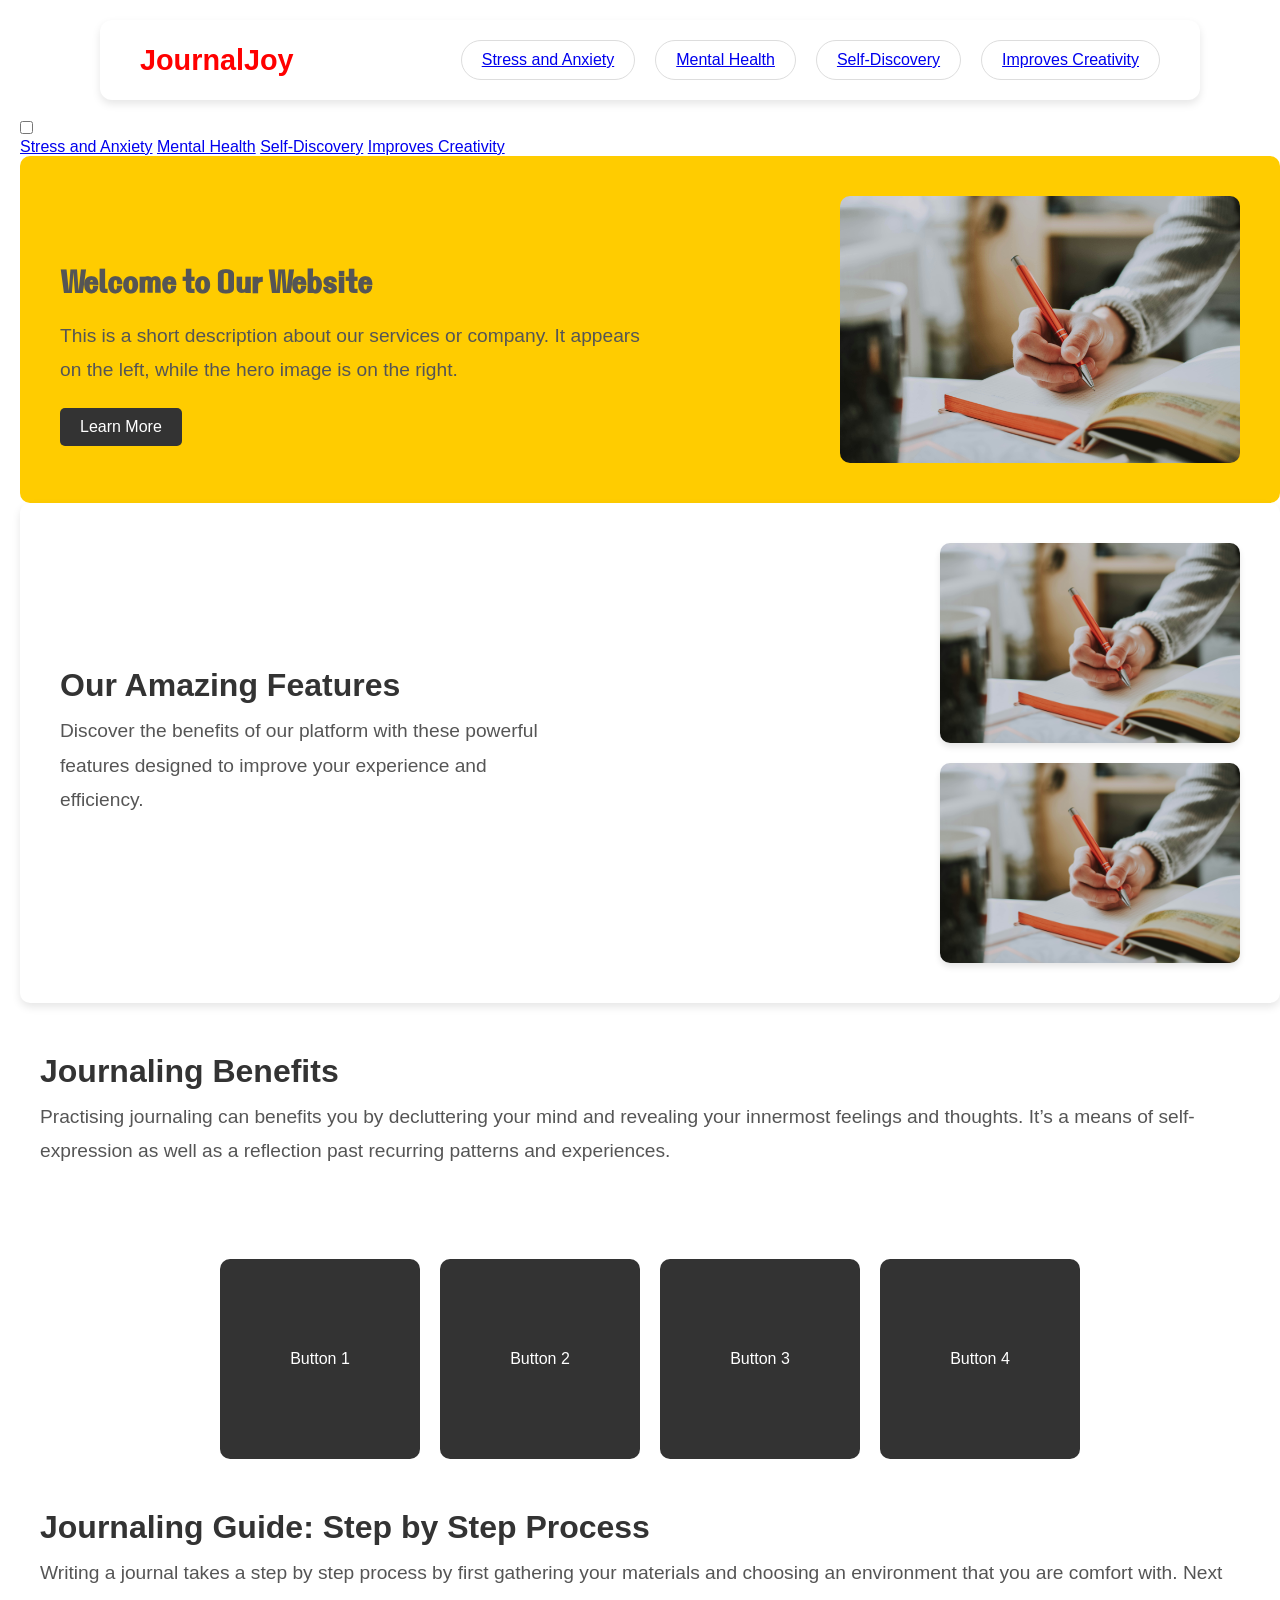
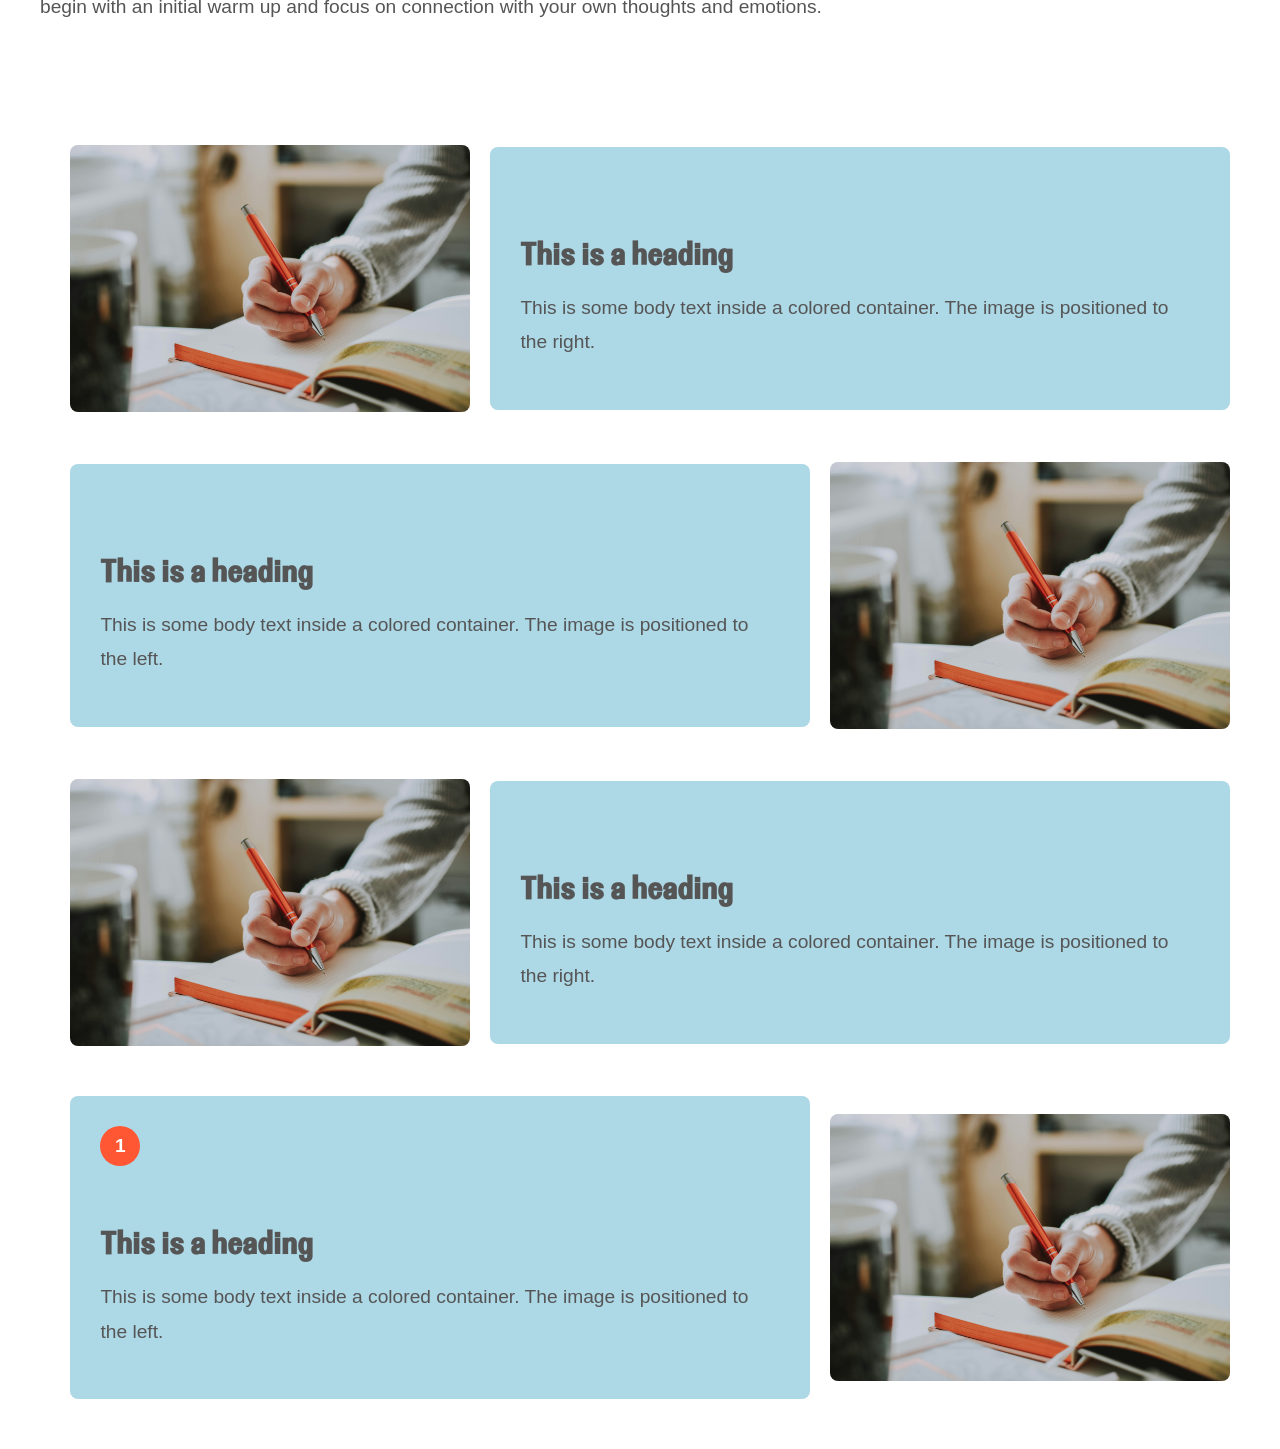
<file: index.html>
<!DOCTYPE html>
<html lang="en">
<head>
    <meta charset="UTF-8">
    <meta name="viewport" content="width=device-width, initial-scale=1.0">
    <title>journaljoy</title>
    <link rel="stylesheet" href="css/naliyah.css">
</head>

<!-- this is how you write a comment describing your code in HTML. 
 the body section is for all content that is visible. Keep it here! 
 Semantic structure is just as important as syntax. -->

<body>

    <!--table of contents using anchor links-->
<div class="sticky">

             <!-- Navbar -->
    <nav class="navbar">
        <div class="logo">Journal<span class="highlight">Joy</span></div>
        <!-- Logo -->

        <!-- Menu Items in Separate Containers -->
        <div class="menu-container">
            <div class="menu-individual"><a href="index2.html">Stress and Anxiety</a></div>
            <div class="menu-individual"><a href="index2.html">Mental Health</a></div>
            <div class="menu-individual"><a href="index2.html">Self-Discovery</a></div>
            <div class="menu-individual"><a href="index2.html">Improves Creativity</a></div>
        </div>
    </nav>

    <header>
        <input class="menu-btn" type="checkbox" id="menu-btn" name="menu-btn"/>
        <label class="menu-icon" for="menu-btn">
          <span class="navicon" aria-label="Hamburger menu 'icon'">
        </label>
      
        <nav class="menu">
          <a class="nav-item" href="Stress and Anixety">Stress and Anxiety</a>
          <a class="nav-item" href="Mental Health">Mental Health</a>
          <a class="nav-item" href="Self-Discovery">Self-Discovery</a>
          <a class="nav-item" href="Improves Creativity">Improves Creativity</a>
        </nav>
     </header>

            <section class="hero-section">
                <div class="hero-text">
                    <h1>Welcome to Our Website</h1>
                    <p>This is a short description about our services or company. It appears on the left, while the hero image is on the right.</p>
                    <button class="cta-button">Learn More</button>
                </div>
                <img src="images/lilartsy-333oj7zFsdg-unsplash.jpg" alt="Hero Image" class="hero-image">
            </section>
        
        
        <section class="features-section">
            <div class="features-text">
                <h2>Our Amazing Features</h2>
                <p>Discover the benefits of our platform with these powerful features designed to improve your experience and efficiency.</p>
            </div>
            <div class="features-images">
                <img src="images/lilartsy-333oj7zFsdg-unsplash.jpg" alt="Feature 1" class="feature-image">
                <img src="images/lilartsy-333oj7zFsdg-unsplash.jpg" alt="Feature 2" class="feature-image">
            </div>
        </section>

<div class="content">
    <h2>Journaling Benefits</h2>
    <p>Practising journaling can benefits you by decluttering your mind
    and revealing your innermost feelings and thoughts. It’s a means 
    of self- expression as well as a reflection past recurring patterns 
    and experiences.
    </p>
</div>

<section class="buttons-section">
    <button class="square-button">Button 1</button>
    <button class="square-button">Button 2</button>
    <button class="square-button">Button 3</button>
    <button class="square-button">Button 4</button>
</section>

<div class="content">
    <h2>Journaling Guide: Step by Step Process</h2>
    <p>Writing a journal takes a step by step process by first gathering 
    your materials and choosing an environment that you are comfort 
    with. Next begin with an initial warm up and focus on connection 
    with your own thoughts and emotions.
    </p>
</div>


<div class="container">
    <img src="images/lilartsy-333oj7zFsdg-unsplash.jpg" alt="Description" class="item1-image" style="order: 1;">
    <div class="text-container1" style="order: 2;">
        <h1>This is a heading</h1>
        <p>This is some body text inside a colored container. The image is positioned to the right.</p>
    </div>
</div>

<div class="container">
    <div class="text-container2" style="order: 3;">
        <h1>This is a heading</h1>
        <p>This is some body text inside a colored container. The image is positioned to the left.</p>
    </div>
    <img src="images/lilartsy-333oj7zFsdg-unsplash.jpg" alt="Description" class="item2-image" style="order: 4;">
</div>

<div class="container">
    <img src="images/lilartsy-333oj7zFsdg-unsplash.jpg" alt="Description" class="item3-image" style="order: 5;">
    <div class="text-container3" style="order: 6;">
        <h1>This is a heading</h1>
        <p>This is some body text inside a colored container. The image is positioned to the right.</p>
    </div>
</div>


<div class="container">
    <div class="text-container4" style="order: 7;">
        <div class="number-circle">1</div>
        <h1>This is a heading</h1>
        <p>This is some body text inside a colored container. The image is positioned to the left.</p>
    </div>
    <img src="images/lilartsy-333oj7zFsdg-unsplash.jpg" alt="Description" class="item4-image" style="order: 8;">
</div>


</body>
</html>
</file>
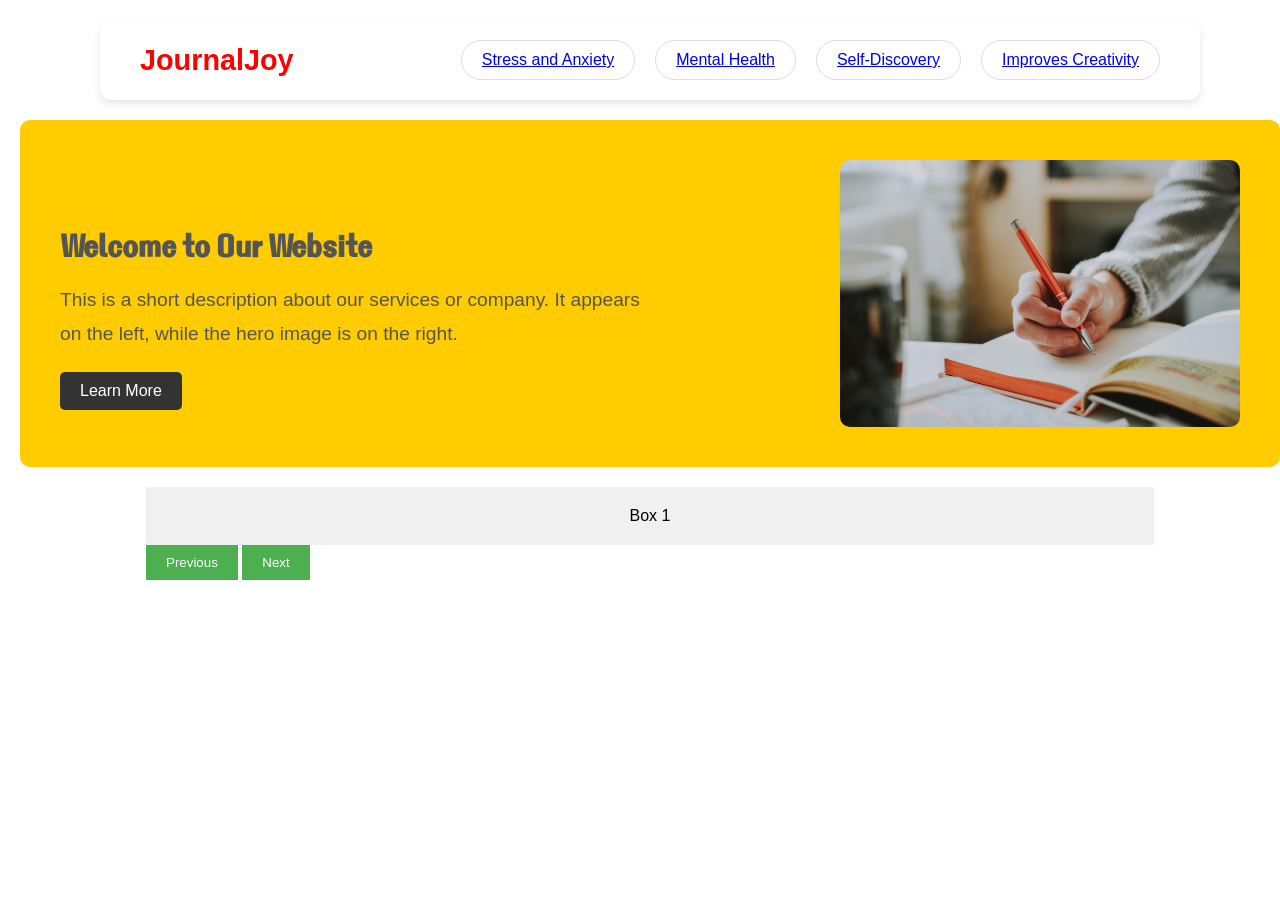
<file: cta-button copy.html>
<!DOCTYPE html>
<html lang="en">
<head>
    <meta charset="UTF-8">
    <meta name="viewport" content="width=device-width, initial-scale=1.0">
    <title>journaljoy</title>
    <link rel="stylesheet" href="css/naliyah.css">
</head>

<body>

 <!-- Navbar -->
 <nav class="navbar">
    <div class="logo">Journal<span class="highlight">Joy</span></div>
    <!-- Logo -->
 
    <!-- Menu Items in Separate Containers -->
    <div class="menu-container">
        <div class="menu-individual"><a href="index2.html">Stress and Anxiety</a></div>
        <div class="menu-individual"><a href="index2.html">Mental Health</a></div>
        <div class="menu-individual"><a href="index2.html">Self-Discovery</a></div>
        <div class="menu-individual"><a href="index2.html">Improves Creativity</a></div>
    </div>
 </nav>
 
 <section class="hero-section">
    <div class="hero-text">
        <h1>Welcome to Our Website</h1>
        <p>This is a short description about our services or company. It appears on the left, while the hero image is on the right.</p>
        <button class="cta-button">Learn More</button>
    </div>
    <img src="images/lilartsy-333oj7zFsdg-unsplash.jpg" alt="Hero Image" class="hero-image">
</section>

</script>
<div class="carousel">
    <div class="carousel-slides">
      <div class="carousel-item">Box 1</div>
      <div class="carousel-item">Box 2</div>
      <div class="carousel-item">Box 3</div>
      <!-- Add more boxes as needed -->
    </div>
    <button class="carousel-prev">Previous</button>
    <button class="carousel-next">Next</button>
  </div>

<script>
const slides = document.querySelectorAll('.carousel-item');
const slidesWrapper = document.querySelector('.carousel-slides');
const prevButton = document.querySelector('.carousel-prev');
const nextButton = document.querySelector('.carousel-next');

let currentSlide = 0;

function showSlide(slideIndex) {
  slidesWrapper.style.transform = `translateX(-${slideIndex * 100}%)`;
}

nextButton.addEventListener('click', () => {
  currentSlide = (currentSlide + 1) % slides.length;
  showSlide(currentSlide);
});

prevButton.addEventListener('click', () => {
  currentSlide = (currentSlide - 1 + slides.length) % slides.length;
  showSlide(currentSlide);
});
</script>

</body>
</html>
</file>
<file: css/naliyah.css>
* { 
        scroll-behavior: smooth;
    }

   
   /* mobile*/

    @media (max-width: 800px) {
    }

   /*destop*/

   @media (min-width: 801px) {
   }

   @font-face {
    font-family: 'Tanklager-Original';
    src: url('/fonts/Tanklager-Original.woff') format('woff'),
        url('/fonts/Tanklager-Original.woff2') format('woff2');
    font-weight: normal;
    font-style: normal;
    }

    img {
    width: 100%;
    height: auto;
    }

    * {
        margin: 0;
        padding: 0;
        box-sizing: border-box;
        font-family: Arial, sans-serif;
    }

    body {
        padding-left: 20px; /* Adds spacing from the left edge */
        min-height: 100vh;
    }

    .logo {
        font-size: 1.8rem; /* Makes text bigger */
        font-weight: bold;
        color: red;
        justify-content: space-between; /* Puts logo on left, links on right */
    }
    
    /* Navbar Container */
    .navbar {
        display: flex;
        align-items: center;
        justify-content: space-between; /* Even spacing */
        background-color: white;
        padding: 20px 40px;
        box-shadow: 0px 4px 8px rgba(0, 0, 0, 0.1);
        border-radius: 12px;
        max-width: 1100px;
        margin: 20px auto; /* Center the navbar */
    }


    /* Menu Container */
    .menu-container {
        display: flex;
        gap: 20px; /* Space between items */
        margin-left: auto; /* Moves the menu to the right */
        padding-left: -3%;
    }

    /* Menu Items with Individual Containers */
    .menu-individual {
        text-decoration: none;
        font-size: 16px;
        color: #e63946;
        font-weight: 500;
        padding: 10px 20px;
        background-color: white; /* Background color for each item */
        border-radius: 20px;
        border: 1px solid #ddd; /* Light border */
        transition: all 0.3s ease;
    }

    /* Hover Effect */
    .menu a:hover {
        background-color: #f4a261;
        color: white;
        border-color: #f4a261;
    }

/* Set width for mobile/smaller screen size. */
  /* I set it big here so I don't have to shrink the screen so much */
  /* for testing purposes */
  @media screen and (max-width: 1100px) {
    header {
      display: grid;
      grid-template-areas:
        "title   title   hamburger"
        "nav     nav     nav";
    }
  
    h1 {
      grid-area: title;
    }
  
    .menu a {
      text-decoration: none;
      color: black;
    }
  
    .menu-btn {
      display: none;
    }
  
    .menu-icon {
      grid-area: hamburger;
      cursor: pointer;
      display: flex;
      justify-content: flex-end;
      align-items: baseline;
      padding: 30px 20px 30px 0;
      position: relative;
      user-select: none;
      visibility: visible;
    }
  
    .navicon {
      background: #333;
      display: block;
      height: 2px;
      width: 18px;
      position: relative;
    }
  
    .navicon:before {
      top: 5px;
    }
  
    .navicon:after {
      top: -5px;
    }
  
    .navicon:before,
    .navicon:after {
      background: #333;
      display: block;
      width: 100%;
      height: 100%;
      content: "";
      position: absolute;
      transition: all 0.2s ease-out;
    }
  
    .menu {
      grid-area: nav;
      max-width: unset;
      max-height: 0;
      transition: max-height 0.2s ease-out;
      overflow: hidden;
      margin: 0;
      padding: 0;
      background-color: #fff;
      display: flex;
      flex-direction: column;
    }
  
    .menu a {
      padding: 20px 20px;
      border-right: 1px solid #f4f4f4;
      background-color: #eee;
      width: 100%;
      text-align: center;
    }
  
    .menu-btn:checked ~ .menu {
      max-height: 240px;
    }
  
    .menu-btn:checked ~ .menu-icon .navicon {
      background: transparent;
    }
  
    .menu-btn:checked ~ .menu-icon .navicon:before {
      transform: rotate(-45deg);
    }
  
    .menu-btn:checked ~ .menu-icon .navicon:after {
      transform: rotate(45deg);
    }
  
    .menu-btn:checked ~ .menu-icon .navicon:before,
    .menu-btn:checked ~ .menu-icon .navicon:after {
      top: 0;
    }
  }

    .hero-section {
        display: flex; /* Use Flexbox */
        align-items: center; /* Aligns items vertically */
        justify-content: space-between; /* Spaces items apart */
        gap: 20px; /* Space between text and image */
        background-color: #ffcc00; /* Background color for hero section */
        padding: 40px;
        border-radius: 10px;
    }
    
    .hero-text {
        max-width: 600px; /* Control text width */
    }

    .cta-button {
        background-color: #333;
        color: white;
        padding: 10px 20px;
        border: none;
        border-radius: 5px;
        cursor: pointer;
        font-size: 1rem;
    }
    
    .cta-button:hover {
        background-color: #555;
    }
    
    .hero-image {
        width: 400px; /* Adjust image size */
        height: auto;
        border-radius: 10px; /* Optional rounded corners */
    }
    
    /* Responsive Design */
    @media (max-width: 768px) {
        .hero-section {
            flex-direction: column; /* Stack elements vertically on smaller screens */
            text-align: center;
        }
    
        .hero-image {
            width: 100%; /* Make the image take full width */
            max-width: 300px;
        }
    }
    
    .features-section {
        display: flex; /* Use Flexbox */
        align-items: center; /* Align text and images vertically */
        justify-content: space-between; /* Space between text and images */
        gap: 30px; /* Space between sections */
        padding: 40px;
        background-color: #ffffff; /* Background color */
        border-radius: 10px;
        box-shadow: 0 4px 8px rgba(0, 0, 0, 0.1);
    }
    
    .features-text {
        max-width: 500px; /* Control text width */
    }
    
    .features-images {
        display: flex;
        flex-direction: column; /* Stack images vertically */
        gap: 20px; /* Space between images */
    }
    
    .feature-image {
        width: 300px; /* Adjust size */
        height: auto;
        border-radius: 10px; /* Optional rounded corners */
        box-shadow: 0 4px 6px rgba(0, 0, 0, 0.1);
    }
    
    /* Responsive Design */
    @media (max-width: 768px) {
        .features-section {
            flex-direction: column; /* Stack elements vertically */
            text-align: center;
        }
    
        .features-images {
            flex-direction: row; /* Display images side by side on smaller screens */
            justify-content: center;
        }
    
        .feature-image {
            width: 45%; /* Adjust image width for mobile */
        }
    }

    h2 {
        font-size: 2rem;
        color: #333;
        margin-bottom: 10px;
    }
    
    .content {
        padding: 50px 20px;
        text-align: left; /* Aligns text to the left */
    }
    
    p {
        font-size: 1.2rem;
        color: #555;
        text-align: left; /* Ensures all paragraphs are left-aligned */
        line-height: 1.8; /* Increases spacing between lines */
        margin-bottom: 20px; /* Adds space between paragraphs */
    }

    h1 {
        font-family: "Tanklager-Original";
        font-size: 200%;
        color: #555;
        text-align: left; /* Ensures all paragraphs are left-aligned */
        margin-bottom: 20px; /* Adds space between paragraphs */
        margin-top: 10%;
        line-height: 0.8;
    }

    .buttons-section {
        display: flex; /* Use Flexbox to align buttons across */
        justify-content: center; /* Center align */
        gap: 20px; /* Space between buttons */
        flex-wrap: wrap; /* Allow wrapping on smaller screens */
        margin-top: 20px;
    }
    
    .square-button {
        width: 200px; /* Equal width */
        height: 200px; /* Equal height to make them square */
        background-color: #333;
        color: white;
        border: none;
        border-radius: 10px; /* Optional rounded corners */
        font-size: 1rem;
        cursor: pointer;
        display: flex;
        align-items: center;
        justify-content: center;
        text-align: center;
        transition: background 0.3s;
    }
    
    .square-button:hover {
        background-color: #555;
    }
    
    /* Responsive Design */
    @media (max-width: 600px) {
        .buttons-section {
            flex-direction: column; /* Stack buttons on small screens */
            align-items: center;
        }
    }
    

    .container {
        display: flex; /* Flexbox layout */
        align-items: center; /* Aligns text and image vertically */
        gap: 20px; /* Space between text and image */
        justify-content: center; /* Center horizontally */
        margin: 4%;
    }
    
    .text-container1 {
        background-color: lightblue; /* Colored container behind text */
        padding: 30px;
        border-radius: 8px;
        max-width: 900px; /* Limits width */
        color: #333; /* Text color */
        }

        @media (min-width: 768px) {
        .text-container1 {
        order: 2;
        }
    }
    
    .text-container2 {
        background-color: lightblue; /* Colored container behind text */
        padding: 30px;
        border-radius: 8px;
        max-width: 900px; /* Limits width */
        color: #333; /* Text color */
        }

         @media (min-width: 768px) {
        .text-container2 {
        order: 4;
        }
    }
    
    .text-container3 {
        background-color: lightblue; /* Colored container behind text */
        padding: 30px;
        border-radius: 8px;
        max-width: 900px; /* Limits width */
        color: #333; /* Text color */
        }

        @media (min-width: 768px) {
        .text-container3 {
        order: 6;
        }
    }
    

    .text-container4 {
        background-color: lightblue; /* Colored container behind text */
        padding: 30px;
        border-radius: 8px;
        max-width: 900px; /* Limits width */
        color: #333; /* Text color */
        }

        @media (min-width: 768px) {
        .text-container4 {
        order: 7;
        }
    }
    
    
    .item1-image {
        width: 400px; /* Adjust image size */
        height: auto;
        border-radius: 8px; /* Optional: Rounded corners */
        }

        @media (min-width: 768px) {
        .item1-image{
        order: 1;
        }
    }

    .item2-image {
        width: 400px; /* Adjust image size */
        height: auto;
        border-radius: 8px; /* Optional: Rounded corners */
        }

        @media (min-width: 768px) {
        .item2-image{
        order: 3;
        }
    }

    .item3-image {
        width: 400px; /* Adjust image size */
        height: auto;
        border-radius: 8px; /* Optional: Rounded corners */
    }

        @media (min-width: 768px) {
        .item3-image{
        order: 5;
        }
    }
    .item4-image {
        width: 400px; /* Adjust image size */
        height: auto;
        border-radius: 8px; /* Optional: Rounded corners */
    }

         @media (min-width: 768px) {
        .item4-image{
        order: 6;
        }
    }

    /* Media query for mobile screens */
    @media (max-width: 768px) {
        .container {
        /* Stack the elements vertically */
        display: flex;
        flex-direction: column;
        align-items: center; /* Center the elements horizontally */
    }
    }
    
    .heading-container {
        display: flex; /* Align number and heading side by side */
        align-items: center;
        gap: 10px; /* Space between circle and heading */
    }
    
    .number-circle {
        width: 40px;
        height: 40px;
        background-color: #ff5733; /* Circle color */
        color: white;
        font-size: 1.2rem;
        font-weight: bold;
        display: flex;
        align-items: center;
        justify-content: center;
        border-radius: 50%; /* Makes it a circle */
    }
    
    /* Tab navigation */
    .tab-container {
        display: flex;
        justify-content: center;
        gap: 20px;
        padding: 15px;
        border-radius: 15px;
        margin: 20px auto;
        width: 100%;
    }

    /* Tab buttons */
    .tab-button {
        display: flex;
        justify-content: center;
        gap: 20px;
        background: rgba(100, 50, 50, 0.3);
        border: none;
        padding: 15px 25px;
        font-size: 16px;
        border-top-left-radius: 10px;
        border-top-right-radius: 10px;
        transition: 0.3s;
    }

    .tab-button:hover,
    .tab-button.active {
        background: rgba(100, 50, 50, 0.8);
        color: white;
    }

    /* Content container */
    .content-container {
        width: 80%;
        margin: 20px auto;
    }

    /* Tab content */
    .tab-content {
        display: none;
        padding: 20px;
        background: rgba(255, 255, 255, 0.8);
        border-radius: 10px;
        margin-top: 20px;
    }

    /* Show active content */
    .tab-content.active {
        display: block;
    }

    /* Carousel Container */
.carousel-container {
    width: 90%;
    max-width: 1100px;
}

/* Swiper Slide */
.swiper-slide {
    display: flex;
    justify-content: center;
    align-items: center;
}

/* Box Styling */
.box {
    width: 180px;
    height: 180px;
    background: #e63946;
    color: white;
    display: flex;
    justify-content: center;
    align-items: center;
    font-size: 18px;
    border-radius: 10px;
    text-align: center;
    box-shadow: 0px 4px 8px rgba(0, 0, 0, 0.2);
}

/* Swiper Navigation & Pagination */
.swiper-button-next,
.swiper-button-prev {
    color: black;
}

.swiper-pagination {
    bottom: 10px !important;
}

.carousel {
    width: 80%; /* Adjust as needed */
    margin: 20px auto;
    overflow: hidden; /* Hide the scrollbar */
  }
  
  .carousel-slides {
    display: flex; /* Arrange slides horizontally */
    transition: transform 0.5s ease; /* Add smooth transition */
  }
  
  .carousel-item {
    flex-shrink: 0; /* Prevent items from shrinking */
    width: 100%; /* Make items fill the width */
    box-sizing: border-box; /* Include padding and border in width */
    padding: 20px; /* Add some padding */
    background-color: #f0f0f0; /* Add a background color */
    text-align: center; /* Center the text */
  }
  
  .carousel-prev,
  .carousel-next {
    padding: 10px 20px;
    background-color: #4CAF50;
    color: white;
    border: none;
    cursor: pointer;
  }
  
  .carousel-prev:hover,
  .carousel-next:hover {
    background-color: #3e8e41;
  }

  .question-carousel {
    width: 60%;
    margin: auto;
    text-align: center;
    position: relative;
    background-color: #f9f9f9;
    padding: 20px;
    border-radius: 10px;
    box-shadow: 0 4px 8px rgba(0, 0, 0, 0.2);
    font-size: 24px;
    font-weight: bold;
}

.question-slide {
    display: none;
    padding: 20px;
}

.active {
    display: block;
}

.prev, .next {
    position: absolute;
    top: 50%;
    transform: translateY(-50%);
    background-color: #333;
    color: white;
    border: none;
    padding: 10px 20px;
    cursor: pointer;
    border-radius: 5px;
}

.prev { left: 10px; }
.next { right: 10px; }

.prev:hover, .next:hover {
    background-color: #555;
}
</file>
